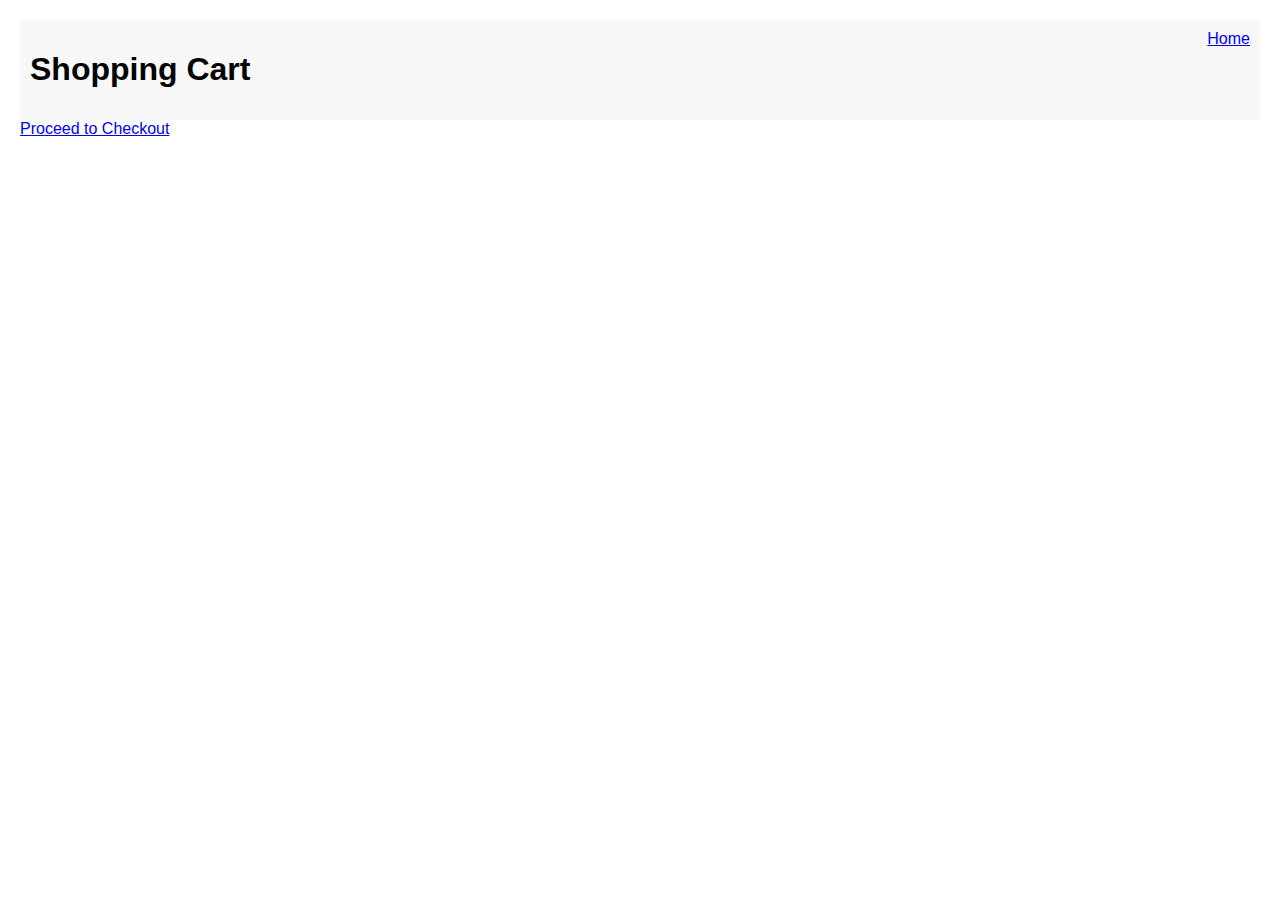
<file: cart.html>
<!DOCTYPE html>
<html lang="en">
<head>
    <meta charset="UTF-8">
    <link rel="stylesheet" href="style.css">
    <title>Cart</title>
</head>
<body>

<header>
    <h1>Shopping Cart</h1>
    <a href="index.html">Home</a>
</header>

<div id="cart"></div>
<a href="checkout.html">Proceed to Checkout</a>

<script src="script.js"></script>
</body>
</html>
</file>
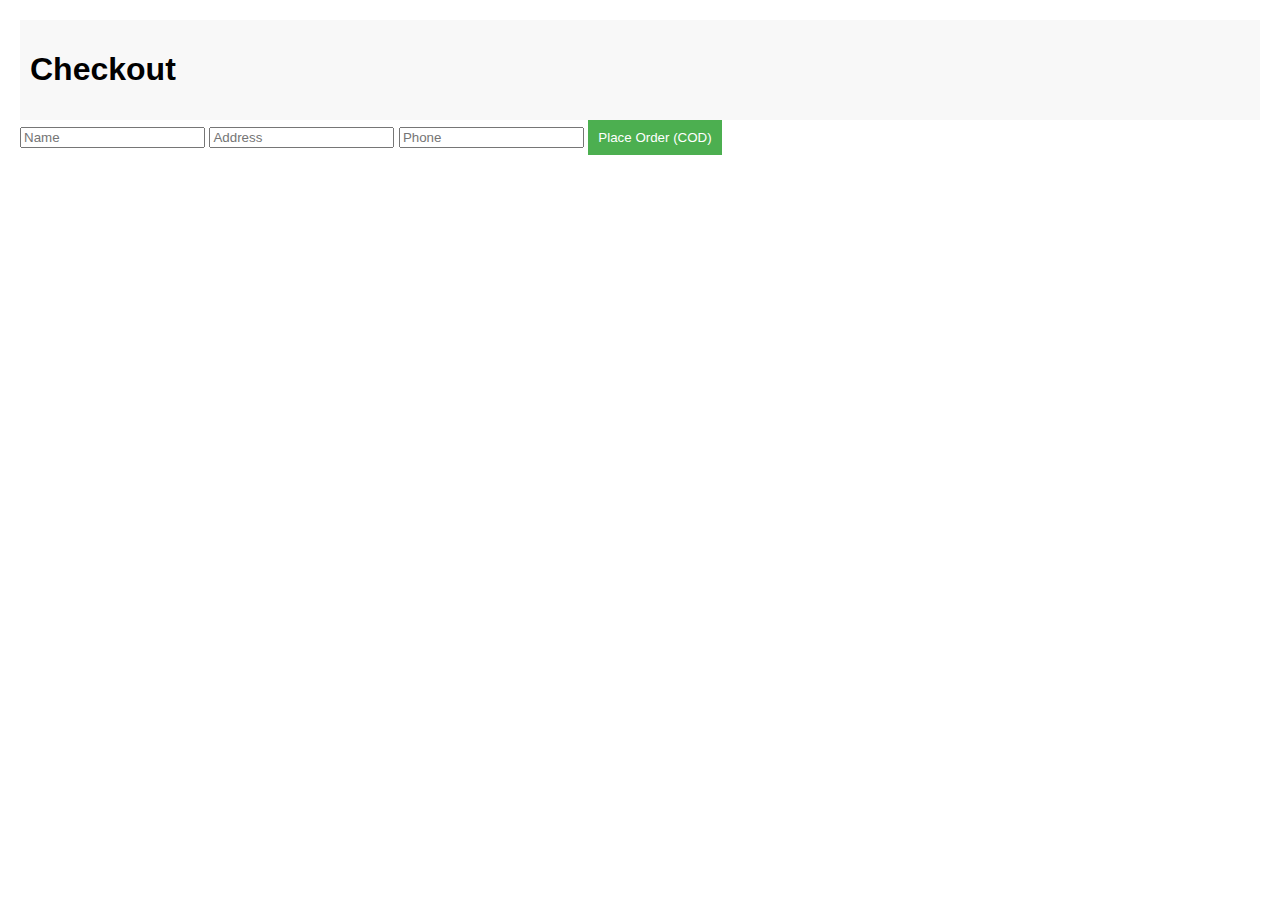
<file: checkout.html>
<!DOCTYPE html>
<html lang="en">
<head>
    <meta charset="UTF-8">
    <link rel="stylesheet" href="style.css">
    <title>Checkout</title>
</head>
<body>

<header>
    <h1>Checkout</h1>
</header>

<form id="checkout-form">
    <input type="text" id="name" placeholder="Name" required />
    <input type="text" id="address" placeholder="Address" required />
    <input type="text" id="phone" placeholder="Phone" required />
    <button type="submit">Place Order (COD)</button>
</form>

<script src="script.js"></script>
</body>
</html>
</file>
<file: style.css>
body {
    font-family: Arial, sans-serif;
    margin: 20px;
}

header {
    display: flex;
    justify-content: space-between;
    background-color: #f8f8f8;
    padding: 10px;
}

.product-list, .product-detail, #cart {
    display: grid;
    grid-template-columns: repeat(2, 1fr);
    gap: 10px;
}

.product, .product-detail {
    border: 1px solid #ccc;
    padding: 10px;
    text-align: center;
}

button {
    background-color: #4CAF50;
    color: white;
    padding: 10px;
    cursor: pointer;
    border: none;
}
</file>
